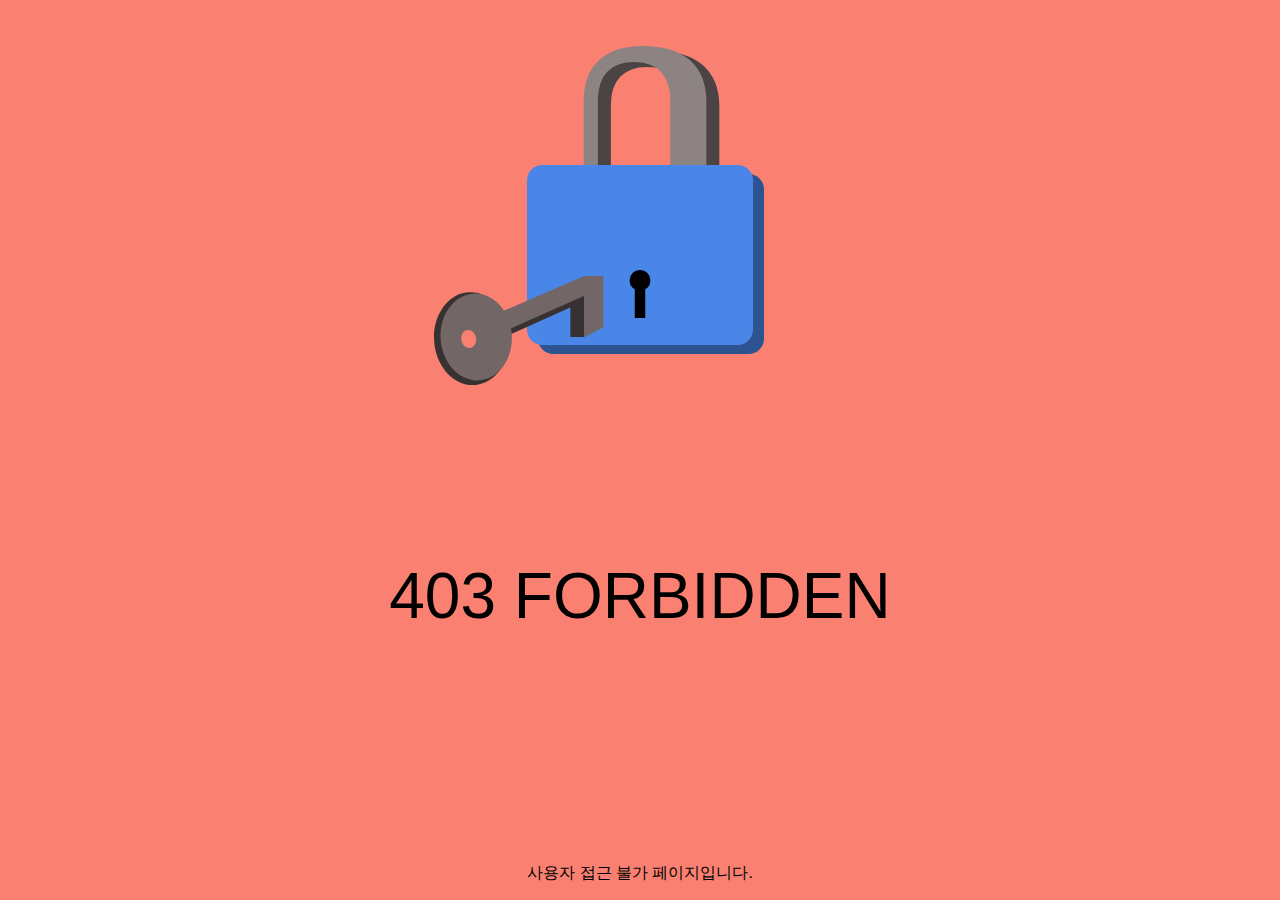
<file: src/main/resources/static/forbidden.html>
<!DOCTYPE html>
<html lang="en">
<head>
    <meta charset="UTF-8">
    <title>접근 불가</title>
    <style>
        html,body{
            margin:0;
            padding:0;
            display:flex;
            justify-content:center;
            align-items:center;
            background-color:salmon;
            font-family:"Quicksand", sans-serif;

        }

        #container_anim{
            position:relative;
            width:100%;
            height:70%;
        }

        #key{
            position:absolute;
            top:77%;
            left:-33%;
        }

        #text{
            font-size:4rem;
            position:absolute;
            top:55%;
            width:100%;
            text-align:center;
        }

        #credit{
            position:absolute;
            bottom:0;
            width:100%;
            text-align:center;
            bottom:
        }

        a{
            color: rgb(115,102,102);
        }
    </style>
    <script>
        var lock = document.querySelector('#lock');
        var key = document.querySelector('#key');


        function keyAnimate(){
            dynamics.animate(key, {
                translateX: 33
            }, {
                type:dynamics.easeInOut,
                duration:500,
                complete:lockAnimate
            })
        }


        function lockAnimate(){
            dynamics.animate(lock, {
                rotateZ:-5,
                scale:0.9
            }, {
                type:dynamics.bounce,
                duration:3000,
                complete:keyAnimate
            })
        }


        setInterval(keyAnimate, 3000);
    </script>
</head>
<body>
<div id="container_anim">
    <div id="lock" class="key-container">
        <?xml version="1.0" standalone="no"?><!-- Generator: Gravit.io --><svg xmlns="http://www.w3.org/2000/svg" xmlns:xlink="http://www.w3.org/1999/xlink" style="isolation:isolate" viewBox="317.286 -217 248 354" width="248" height="354"><g><path d="M 354.586 -43 L 549.986 -43 C 558.43 -43 565.286 -36.144 565.286 -27.7 L 565.286 121.7 C 565.286 130.144 558.43 137 549.986 137 L 354.586 137 C 346.141 137 339.286 130.144 339.286 121.7 L 339.286 -27.7 C 339.286 -36.144 346.141 -43 354.586 -43 Z" style="stroke:none;fill:#2D5391;stroke-miterlimit:10;"/><g transform="matrix(-1,0,0,-1,543.786,70)"><text transform="matrix(1,0,0,1,0,234)" style="font-family:'Quicksand';font-weight:700;font-size:234px;font-style:normal;fill:#4a4444;stroke:none;">U</text></g><g transform="matrix(-1,0,0,-1,530.786,65)"><text transform="matrix(1,0,0,1,0,234)" style="font-family:'Quicksand';font-weight:700;font-size:234px;font-style:normal;fill:#8e8383;stroke:none;">U</text></g><path d="M 343.586 -52 L 538.986 -52 C 547.43 -52 554.286 -45.144 554.286 -36.7 L 554.286 112.7 C 554.286 121.144 547.43 128 538.986 128 L 343.586 128 C 335.141 128 328.286 121.144 328.286 112.7 L 328.286 -36.7 C 328.286 -45.144 335.141 -52 343.586 -52 Z" style="stroke:none;fill:#4A86E8;stroke-miterlimit:10;"/><g><circle vector-effect="non-scaling-stroke" cx="441.28571428571433" cy="63.46153846153848" r="10.461538461538453" fill="rgb(0,0,0)"/><rect x="436.055" y="66.538" width="10.462" height="34.462" transform="matrix(1,0,0,1,0,0)" fill="rgb(0,0,0)"/></g></g></svg>
    </div>

    <div id="key">
        <?xml version="1.0" standalone="no"?><!-- Generator: Gravit.io --><svg xmlns="http://www.w3.org/2000/svg" xmlns:xlink="http://www.w3.org/1999/xlink" style="isolation:isolate" viewBox="232.612 288.821 169.348 109.179" width="169.348" height="109.179"><g><path d=" M 382.96 349.821 L 368.96 349.821 L 368.96 314.821 L 382.96 307.821 L 382.96 349.821 Z " fill="rgb(55,49,49)"/><path d=" M 292.134 354.827 L 379.96 315.39 L 379.96 305.547 L 292.134 343.094 L 292.134 354.827 Z " fill="rgb(55,49,49)"/><path d=" M 280.96 340.109 L 401.96 288.821 L 401.96 340.109 L 382.96 349.972 L 382.96 308.547 L 265.96 360.821 L 259.96 349.972 L 280.96 340.109 Z " fill="rgb(115,102,102)"/><path d=" M 401.96 288.821 L 382.96 288.821 L 280.96 332.821 L 292.134 340.109 L 401.96 288.821 Z " fill="rgb(115,102,102)"/><g><path d=" M 232.755 354.125 C 230.958 328.501 246.297 306.519 266.988 305.068 C 287.679 303.617 305.937 323.243 307.734 348.867 C 309.531 374.492 294.191 396.473 273.5 397.924 C 252.809 399.375 234.552 379.75 232.755 354.125 Z " fill="rgb(55,49,49)"/><path d=" M 239.241 352.316 C 237.564 328.406 252.144 307.876 271.779 306.499 C 291.414 305.122 308.716 323.416 310.393 347.326 C 312.07 371.236 297.49 391.766 277.855 393.143 C 258.22 394.52 240.917 376.226 239.241 352.316 Z " fill="rgb(115,102,102)"/><path d=" M 260.038 353.084 C 259.196 348.171 261.788 343.621 265.822 342.929 C 269.856 342.238 273.816 345.665 274.658 350.578 C 275.5 355.49 272.909 360.041 268.874 360.732 C 264.84 361.424 260.88 357.997 260.038 353.084 Z " fill="salmon"/></g></g></svg>
    </div>
</div>

<p id="text">403 FORBIDDEN</p>
<p id="credit">사용자 접근 불가 페이지입니다.</a></p>
</body>
</html>
</file>
